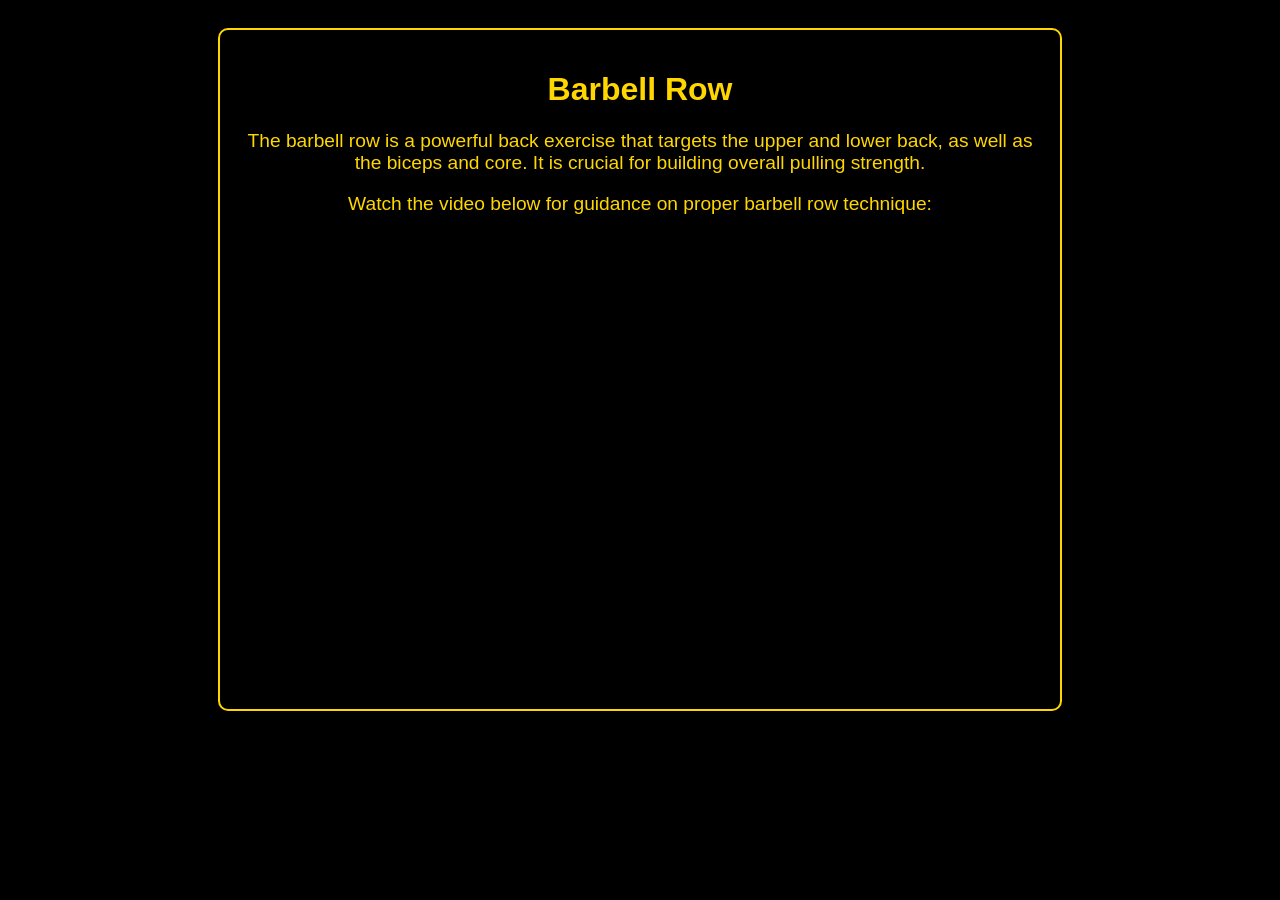
<file: authapp/templates/Activities_Library/barbell_row.html>
<!DOCTYPE html>
<html lang="en">
<head>
    <meta charset="UTF-8">
    <meta name="viewport" content="width=device-width, initial-scale=1.0">
    <title>Barbell Row - Back Workout</title>
    <style>
        body {
            background-color: black;
            color: gold;
            font-family: Arial, sans-serif;
            text-align: center;
            padding: 20px;
        }
        .container {
            max-width: 800px;
            margin: auto;
            padding: 20px;
            border: 2px solid gold;
            border-radius: 10px;
        }
        h1 {
            font-size: 2em;
        }
        p {
            font-size: 1.2em;
        }
        .video-container {
            margin-top: 20px;
        }
        iframe {
            width: 100%;
            height: 450px;
            border: none;
            border-radius: 10px;
        }
    </style>
</head>
<body>
    <div class="container">
        <h1>Barbell Row</h1>
        <p>The barbell row is a powerful back exercise that targets the upper and lower back, as well as the biceps and core. It is crucial for building overall pulling strength.</p>
        <p>Watch the video below for guidance on proper barbell row technique:</p>
        <div class="video-container">
            <iframe src="https://www.youtube.com/embed/kBWAon7ItDw" allowfullscreen></iframe>
        </div>
    </div>
</body>
</html>
</file>
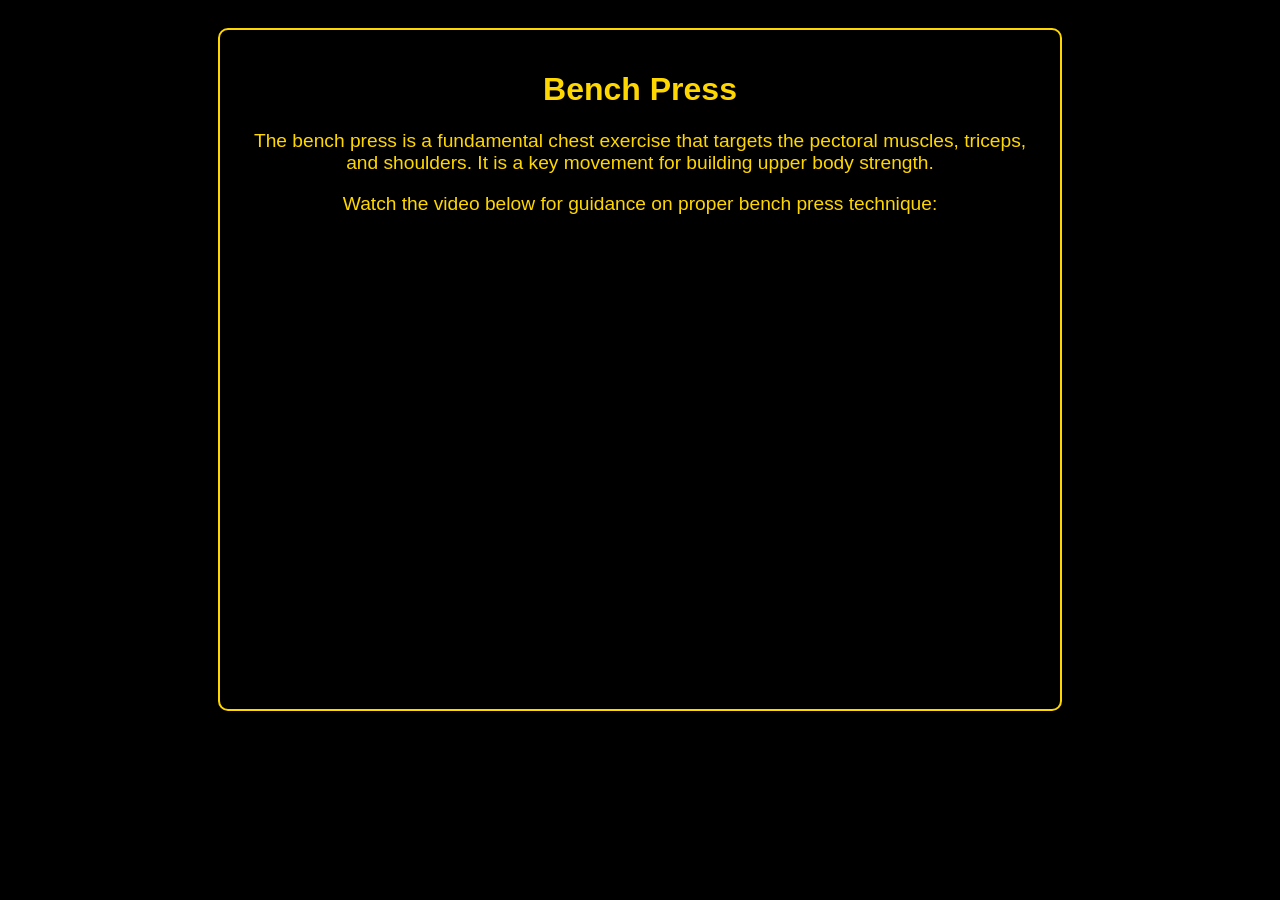
<file: authapp/templates/Activities_Library/bench_press.html>
<!DOCTYPE html>
<html lang="en">
<head>
    <meta charset="UTF-8">
    <meta name="viewport" content="width=device-width, initial-scale=1.0">
    <title>Bench Press - Chest Workout</title>
    <style>
        body {
            background-color: black;
            color: gold;
            font-family: Arial, sans-serif;
            text-align: center;
            padding: 20px;
        }
        .container {
            max-width: 800px;
            margin: auto;
            padding: 20px;
            border: 2px solid gold;
            border-radius: 10px;
        }
        h1 {
            font-size: 2em;
        }
        p {
            font-size: 1.2em;
        }
        .video-container {
            margin-top: 20px;
        }
        iframe {
            width: 100%;
            height: 450px;
            border: none;
            border-radius: 10px;
        }
    </style>
</head>
<body>
    <div class="container">
        <h1>Bench Press</h1>
        <p>The bench press is a fundamental chest exercise that targets the pectoral muscles, triceps, and shoulders. It is a key movement for building upper body strength.</p>
        <p>Watch the video below for guidance on proper bench press technique:</p>
        <div class="video-container">
            <iframe src="https://www.youtube.com/embed/4Y2ZdHCOXok?start=336" allowfullscreen></iframe>
        </div>
    </div>
</body>
</html>
</file>
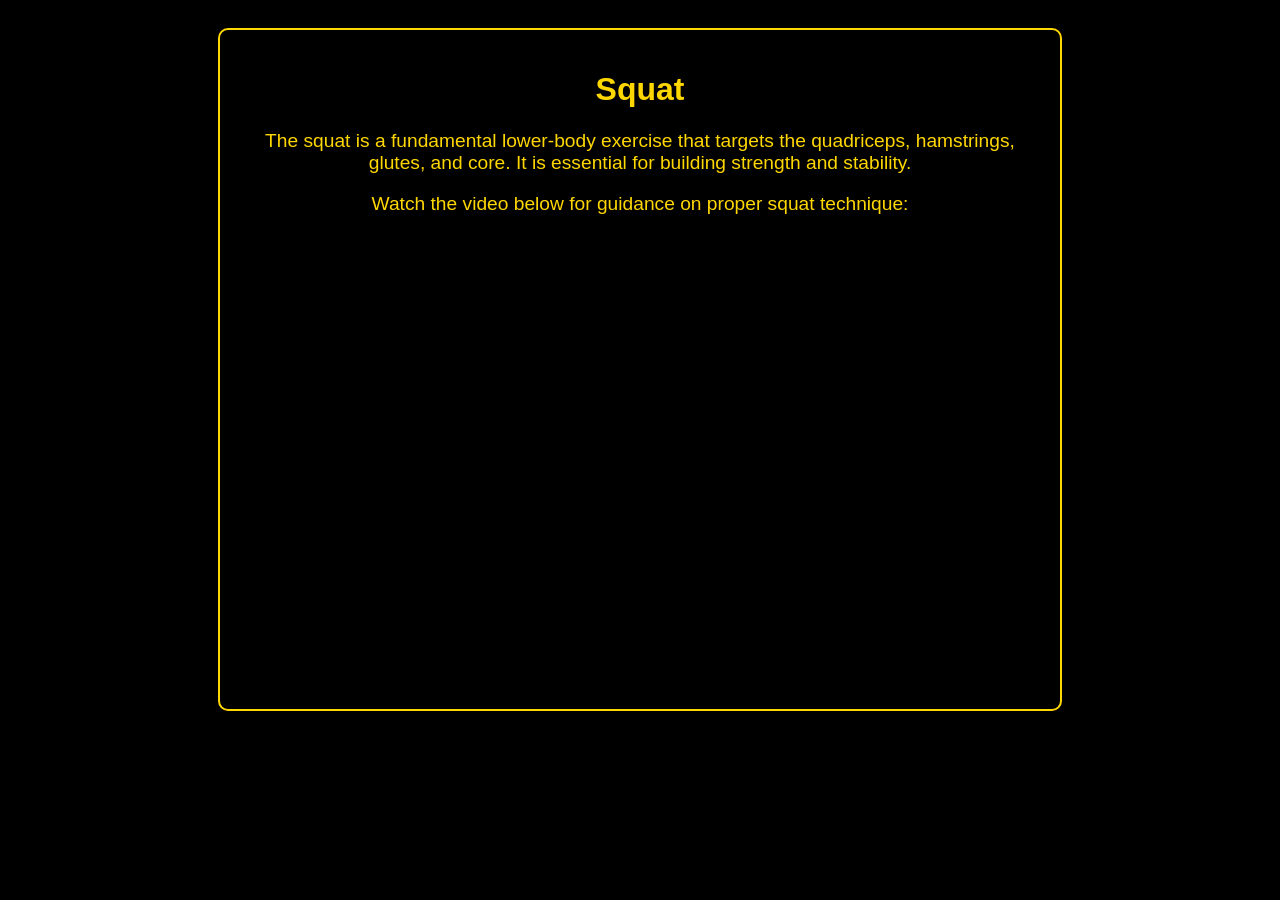
<file: authapp/templates/Activities_Library/squat.html>
<!DOCTYPE html>
<html lang="en">
<head>
    <meta charset="UTF-8">
    <meta name="viewport" content="width=device-width, initial-scale=1.0">
    <title>Squat</title>
    <style>
        body {
            background-color: black;
            color: gold;
            font-family: Arial, sans-serif;
            text-align: center;
            padding: 20px;
        }
        .container {
            max-width: 800px;
            margin: auto;
            padding: 20px;
            border: 2px solid gold;
            border-radius: 10px;
        }
        h1 {
            font-size: 2em;
        }
        p {
            font-size: 1.2em;
        }
        .video-container {
            margin-top: 20px;
        }
        iframe {
            width: 100%;
            height: 450px;
            border: none;
            border-radius: 10px;
        }
    </style>
</head>
<body>
    <div class="container">
        <h1>Squat</h1>
        <p>The squat is a fundamental lower-body exercise that targets the quadriceps, hamstrings, glutes, and core. It is essential for building strength and stability.</p>
        <p>Watch the video below for guidance on proper squat technique:</p>
        <div class="video-container">
            <iframe src="https://www.youtube.com/embed/gcNh17Ckjgg" allowfullscreen></iframe>
        </div>
    </div>
</body>
</html>
</file>
